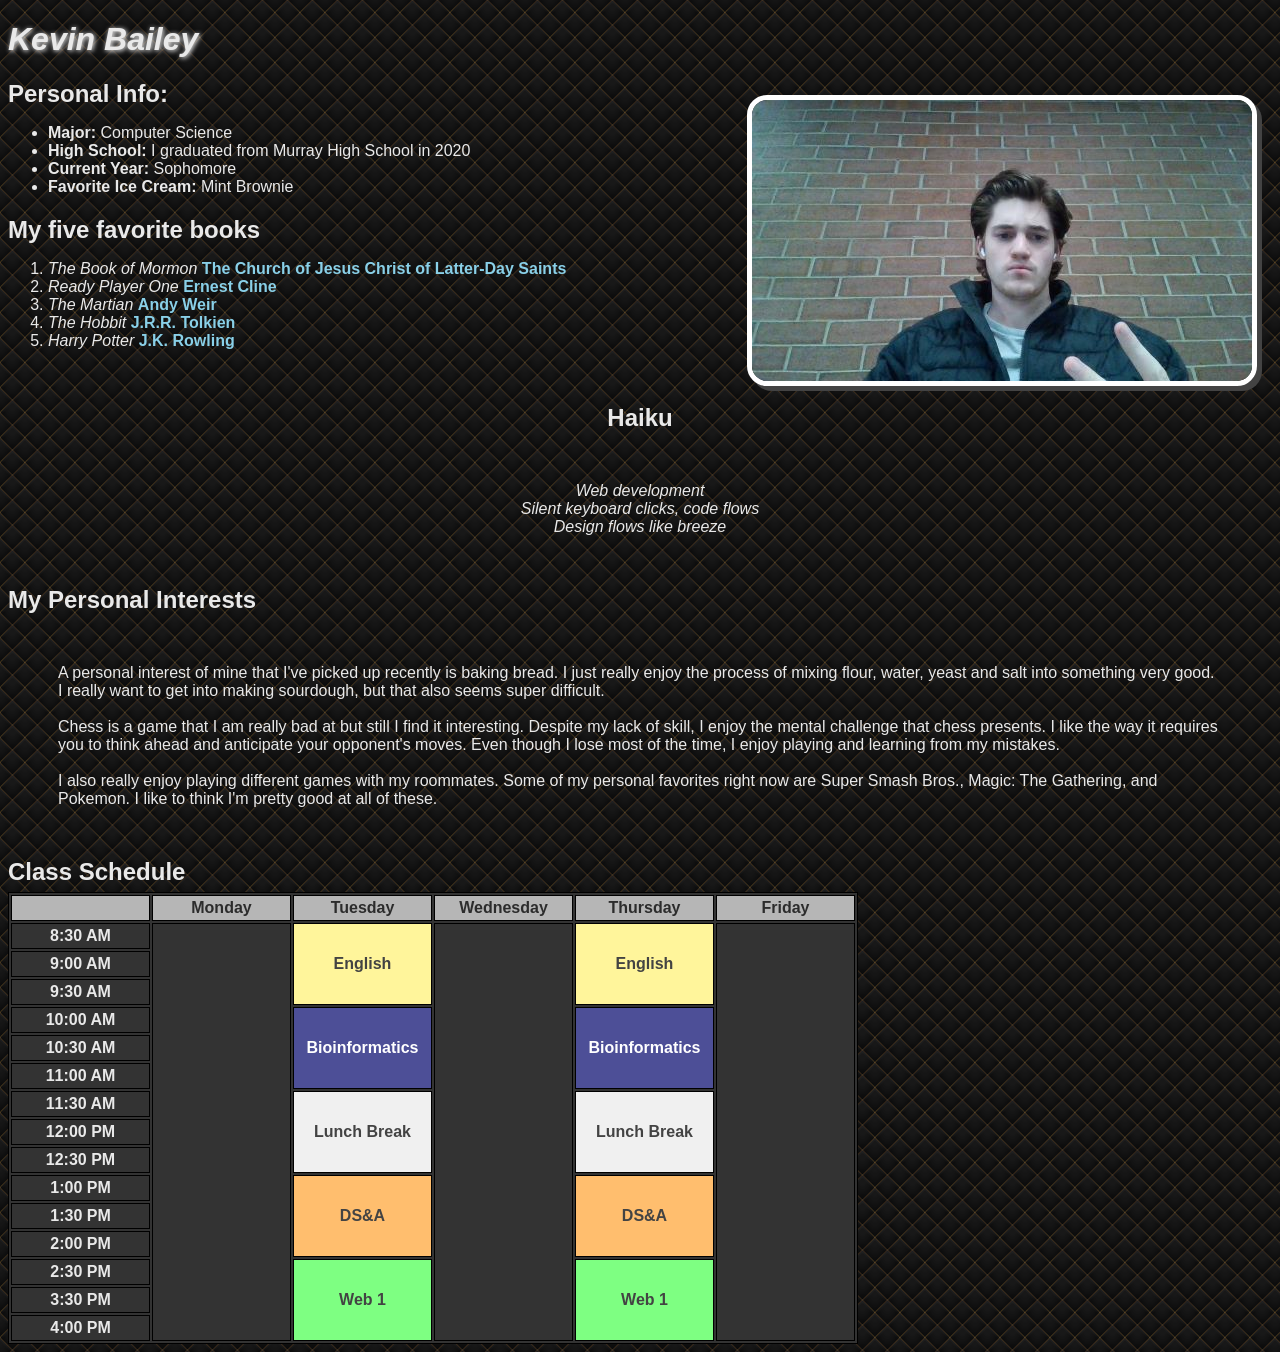
<file: index.html>
<!DOCTYPE html>
<html lang= "eng">
    <div class = "background">
    <div class = "container"></div>
<head>
    <link rel="stylesheet" href="styles/styles.css">
    <div class = "name">
    <title>About Kevin Bailey</title>
    </div>
    <div class = "title">
    <h1><span class = "titlespan"><i>Kevin Bailey</i></span></h1>
    </div>
    <img src = "WIN_20230117_15_22_45_Pro.jpg" alt = "Kevin Bailey" class = "picture">
</head>
<body>
<h2>Personal Info:</h2>
<ul>
    <li>
        <b>Major:</b> Computer Science
    </li>
    <li>
       <b>High School:</b> I graduated from Murray High School in 2020
    </li>
    <li>
      <b>Current Year:</b> Sophomore
    </li>
    <li>
       <b>Favorite Ice Cream:</b> Mint Brownie 
    </li>
</ul>
<h2>My five favorite books</h2>
<ol>
    <li>
        <i>The Book of Mormon</i> <a href = "https://www.churchofjesuschrist.org/?lang=eng">The Church of Jesus Christ of Latter-Day Saints</a>
    </li>
    <li>
        <i>Ready Player One</i> <a href = "https://www.ernestcline.com/">Ernest Cline</a>
    </li>
    <li>
        <i>The Martian</i> <a href = "https://andyweirauthor.com/">Andy Weir</a>
    </li>
    <li>
        <i>The Hobbit</i> <a href = "https://tolkienlibrary.com/">J.R.R. Tolkien</a>
    </li>
    <li>
        <i>Harry Potter</i> <a href = "https://www.jkrowling.com/">J.K. Rowling</a>
    </li>
</ol>
<br>
<div class = "haiku">
    <h2 class = "haiku-title">Haiku</h2>
    <p><i>Web development<br>
    Silent keyboard clicks, code flows<br>
    Design flows like breeze</i></p>
</div>
<div class = "brief-essay">
    <h2>My Personal Interests</h2>
    <p>A personal interest of mine that I've picked up recently is baking bread. I just really enjoy the process of mixing flour, water, yeast and salt into something very good. I really want to get into making sourdough, but that also seems super difficult.<br><br>
    Chess is a game that I am really bad at but still I find it interesting. Despite my lack of skill, I enjoy the mental challenge that chess presents. I like the way it requires you to think ahead and anticipate your opponent's moves. Even though I lose most of the time, I enjoy playing and learning from my mistakes.<br><br>
    I also really enjoy playing different games with my roommates. Some of my personal favorites right now are Super Smash Bros., Magic: The Gathering, and Pokemon. I like to think I'm pretty good at all of these.</p>
</div>
<div class = "class_schedule">
    <h2>Class Schedule</h2>
    <table>
        <tr>
        <th>  </th>
        <th>Monday </th>
        <th>Tuesday </th>
        <th>Wednesday </th>
        <th>Thursday </th>
        <th>Friday </th>
        </tr>
        <tr>
          <td>8:30 AM</td>
          <td rowspan = "15"></td>
          <td rowspan = "3" class = "english">English</td>
          <td rowspan = "15"></td>
          <td rowspan = "3"class = "english">English</td>
          <td rowspan = "15"></td>
        </tr>
        <tr>
          <td>9:00 AM</td>
          
        </tr>
        <tr>
         <td>9:30 AM</td>
         
        </tr>
        <tr>
        <td>10:00 AM</td>
        
        <td rowspan = "3"class = "bio">Bioinformatics</td>
        
        <td rowspan = "3"class = "bio">Bioinformatics</td>
        
        </tr>
        <tr>
        <td>10:30 AM</td>
       
        </tr>
         <tr>
         <td>11:00 AM</td>
        
        </tr>
         <tr>
          <td>11:30 AM</td>
        
          <td rowspan = "3" class = "lunch">Lunch Break</td>
          <td rowspan = "3" class = "lunch">Lunch Break</td>
        </tr>
         <tr>
         <td>12:00 PM</td>
        
        </tr>
         <tr>
        <td>12:30 PM</td>
       
        </tr>
         <tr>
         <td>1:00 PM</td>
         <td rowspan = "3" class = "dsa">DS&A</td>
         <td rowspan = "3" class = "dsa">DS&A</td>
        </tr>
         <tr>
        <td>1:30 PM</td>
      
        </tr>
         <tr>
         <td>2:00 PM</td>
        
        </tr>
         <tr>
         <td>2:30 PM</td>
         <td rowspan = "3" class = "web">Web 1</td>
         <td rowspan = "3" class = "web">Web 1</td>
        </tr>
         <tr>
         <td>3:30 PM</td>
       
        </tr>
         <tr>
         <td>4:00 PM</td>
        
        </tr>
    </table>
</div>
</body>
</div>
</div>
</html>
</file>
<file: styles/styles.css>
body{
 background-image: url("fancy-cushion.webp");
 font-family:Verdana, Geneva, Tahoma, sans-serif; 
 color: rgb(233, 233, 233);
}
.picture{
 float: right;
 border-radius: 20px;
 box-shadow: rgb(67, 67, 67) 5px 5px;
 border: white solid 5px;
 margin: 15px;
}
.picture:hover{
    transform: scale(1.05);
}
p{
    margin: 50px;
}

h1,h2{
animation-name: titleAnimation;
animation-iteration-count: infinite;
animation-duration: 5s;
}
h1{
    text-shadow: white 1px 1px 5px;
}

h2{
margin-top: 20px;
margin-bottom: 6px;
}
.title span{
    animation-name: shuffle;
    animation-iteration-count: infinite;
    animation-duration: 25s; 
    display: inline-block;
}
@keyframes titleAnimation{
    0%{color:rgb(172, 233, 253)}
    25%{color: lightpink}
    50%{color: rgb(216, 255, 216)}
    75%{color:rgb(252, 255, 190)}
    100%{color: rgb(172, 233, 253)}
}
@keyframes shuffle{
    0%{transform: translateX(0);}
    50%{transform: translateX(75vw);}
    100%{transform: translateX(0);}
}
.haiku-title{
align-items: center;
}
th, td { 
    spacing: 3px;
    padding: 3px;
    font-weight: 600;
}
div.haiku{
    text-align: center;

}
table, th, td{
    background-color: rgb(51, 51, 51);
    border: 1px solid rgb(0, 0, 0);
    text-align: center;
}
th{
    background-color:rgb(182, 182, 182);
    color: rgb(44, 44, 44);
    text-decoration: italic;
}
table{
    table-layout: fixed;
    width: 850px;
}
td.english{
    background-color: rgb(255, 245, 155);
    color: rgb(67, 67, 67);
}

td.bio{
    background-color: rgb(77, 79, 151);
    color: white;
}
td.dsa{
    background-color: rgb(255, 190, 110);
    color: rgb(67, 67, 67);
}
td.web{
    background-color: rgb(126, 255, 130);
    color: rgb(67, 67, 67);
}

td.lunch{
    background-color: rgb(240, 240, 240);
    color: rgb(67, 67, 67);
}

a{
    text-decoration: none;
    font-weight: bold;
    color: rgb(137, 208, 232)
}

a:hover{
text-decoration:underline;
}
</file>
